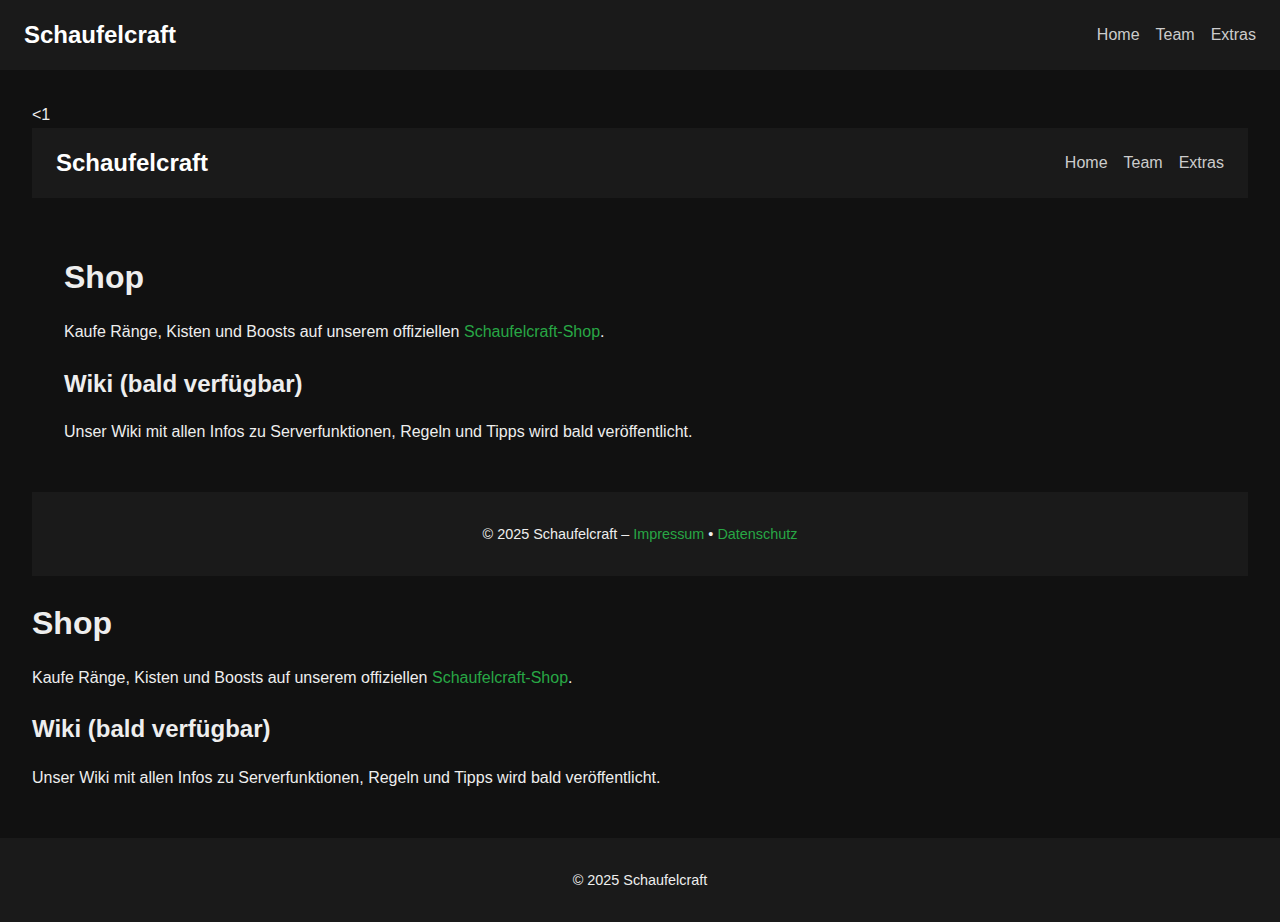
<file: extras.html>
<!DOCTYPE html>
<html lang="de">
<head>
  <meta charset="UTF-8" />
  <meta name="viewport" content="width=device-width, initial-scale=1.0"/>
  <title>Schaufelcraft – Extras</title>
  <link rel="stylesheet" href="styles.css" />
</head>
<body>
  <header>
    <div class="logo"><a href="index.html">Schaufelcraft</a></div>
    <button class="hamburger" id="hamburger">&#9776;</button>
    <nav id="nav-links">
      <a href="index.html">Home</a>
      <a href="team.html">Team</a>
      <a href="extras.html">Extras</a>
    </nav>
  </header>

  <main>
    <1<!DOCTYPE html>
<html lang="de">
<head>
  <meta charset="UTF-8" />
  <meta name="viewport" content="width=device-width, initial-scale=1.0"/>
  <title>Schaufelcraft – Extras</title>
  <link rel="stylesheet" href="styles.css" />
</head>
<body>
  <header>
    <div class="logo"><a href="index.html">Schaufelcraft</a></div>
    <button class="hamburger" id="hamburger">&#9776;</button>
    <nav id="nav-links">
      <a href="index.html">Home</a>
      <a href="team.html">Team</a>
      <a href="extras.html">Extras</a>
    </nav>
  </header>

  <main>
    <section>
      <h1>Shop</h1>
      <p>Kaufe Ränge, Kisten und Boosts auf unserem offiziellen <a href="#">Schaufelcraft-Shop</a>.</p>
    </section>

    <section>
      <h2>Wiki (bald verfügbar)</h2>
      <p>Unser Wiki mit allen Infos zu Serverfunktionen, Regeln und Tipps wird bald veröffentlicht.</p>
    </section>
  </main>

  <footer>
    <p>&copy; 2025 Schaufelcraft – <a href="#">Impressum</a> • <a href="#">Datenschutz</a></p>
  </footer>

  <script>
    document.getElementById("hamburger").addEventListener("click", () => {
      document.getElementById("nav-links").classList.toggle("active");
    });
  </script>
</body>
</html>
      <h1>Shop</h1>
      <p>Kaufe Ränge, Kisten und Boosts auf unserem offiziellen <a href="#">Schaufelcraft-Shop</a>.</p>
    </section>

    <section>
      <h2>Wiki (bald verfügbar)</h2>
      <p>Unser Wiki mit allen Infos zu Serverfunktionen, Regeln und Tipps wird bald veröffentlicht.</p>
    </section>
  </main>

  <footer>
    <p>&copy; 2025 Schaufelcraft</p>
  </footer>

  <script>
    document.getElementById("hamburger").addEventListener("click", () => {
      document.getElementById("nav-links").classList.toggle("active");
    });
  </script>
</body>
</html>
</file>
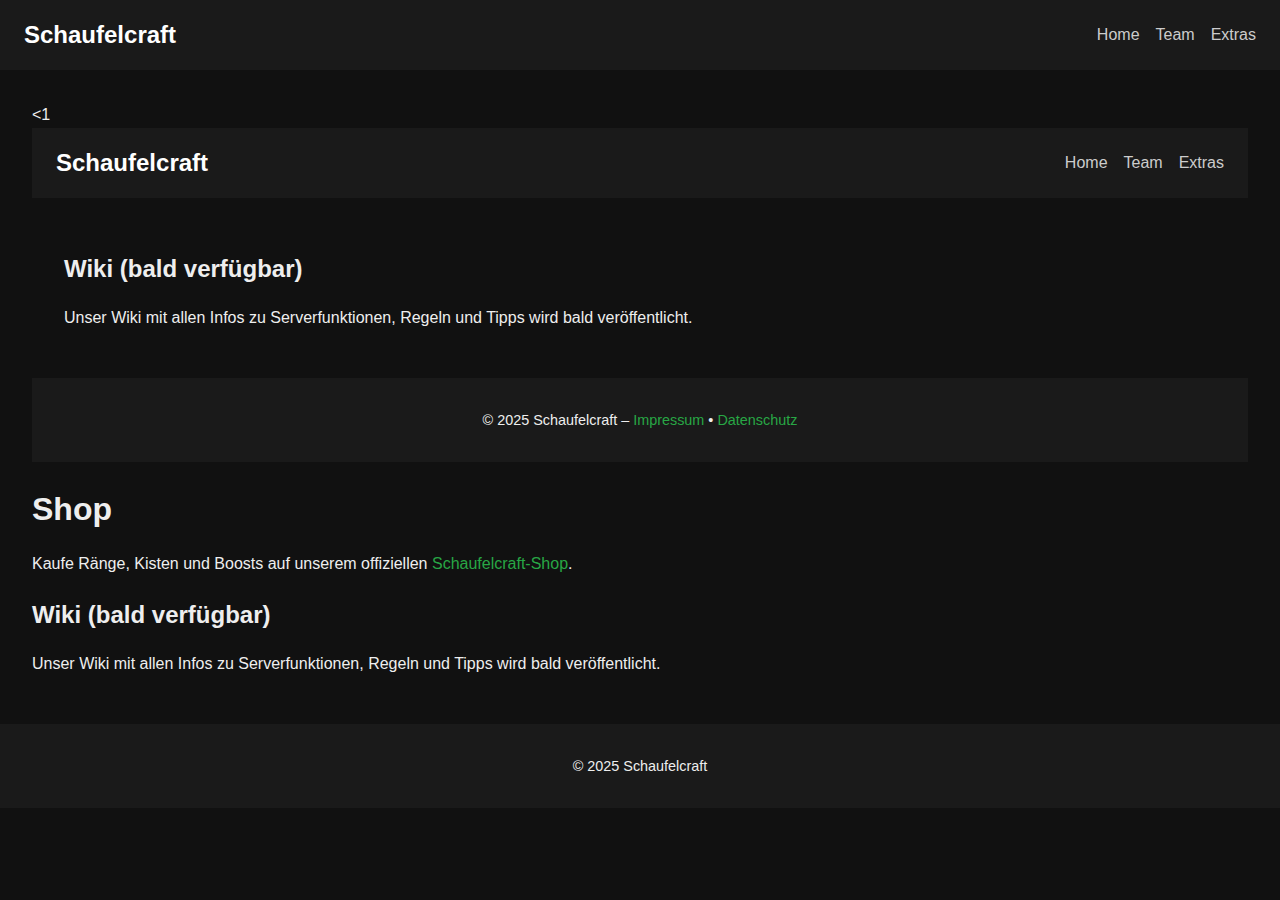
<file: Downloads/extras.html>
<!DOCTYPE html>
<html lang="de">
<head>
  <meta charset="UTF-8" />
  <meta name="viewport" content="width=device-width, initial-scale=1.0"/>
  <title>Schaufelcraft – Extras</title>
  <link rel="stylesheet" href="styles.css" />
</head>
<body>
  <header>
    <div class="logo"><a href="index.html">Schaufelcraft</a></div>
    <button class="hamburger" id="hamburger">&#9776;</button>
    <nav id="nav-links">
      <a href="index.html">Home</a>
      <a href="team.html">Team</a>
      <a href="extras.html">Extras</a>
    </nav>
  </header>

  <main>
    <1<!DOCTYPE html>
<html lang="de">
<head>
  <meta charset="UTF-8" />
  <meta name="viewport" content="width=device-width, initial-scale=1.0"/>
  <title>Schaufelcraft – Extras</title>
  <link rel="stylesheet" href="styles.css" />
</head>
<body>
  <header>
    <div class="logo"><a href="index.html">Schaufelcraft</a></div>
    <button class="hamburger" id="hamburger">&#9776;</button>
    <nav id="nav-links">
      <a href="index.html">Home</a>
      <a href="team.html">Team</a>
      <a href="extras.html">Extras</a>
    </nav>
  </header>

  <main>
    <!--<section>
      <h1>Shop</h1>
      <p>Kaufe Ränge, Kisten und Boosts auf unserem offiziellen <a href="#">Schaufelcraft-Shop</a>.</p>
    </section> -->

    <section>
      <h2>Wiki (bald verfügbar)</h2>
      <p>Unser Wiki mit allen Infos zu Serverfunktionen, Regeln und Tipps wird bald veröffentlicht.</p>
    </section>
  </main>

  <footer>
    <p>&copy; 2025 Schaufelcraft – <a href="#">Impressum</a> • <a href="#">Datenschutz</a></p>
  </footer>

  <script>
    document.getElementById("hamburger").addEventListener("click", () => {
      document.getElementById("nav-links").classList.toggle("active");
    });
  </script>
</body>
</html>
      <h1>Shop</h1>
      <p>Kaufe Ränge, Kisten und Boosts auf unserem offiziellen <a href="#">Schaufelcraft-Shop</a>.</p>
    </section>

    <section>
      <h2>Wiki (bald verfügbar)</h2>
      <p>Unser Wiki mit allen Infos zu Serverfunktionen, Regeln und Tipps wird bald veröffentlicht.</p>
    </section>
  </main>

  <footer>
    <p>&copy; 2025 Schaufelcraft</p>
  </footer>

  <script>
    document.getElementById("hamburger").addEventListener("click", () => {
      document.getElementById("nav-links").classList.toggle("active");
    });
  </script>
</body>
</html>
</file>
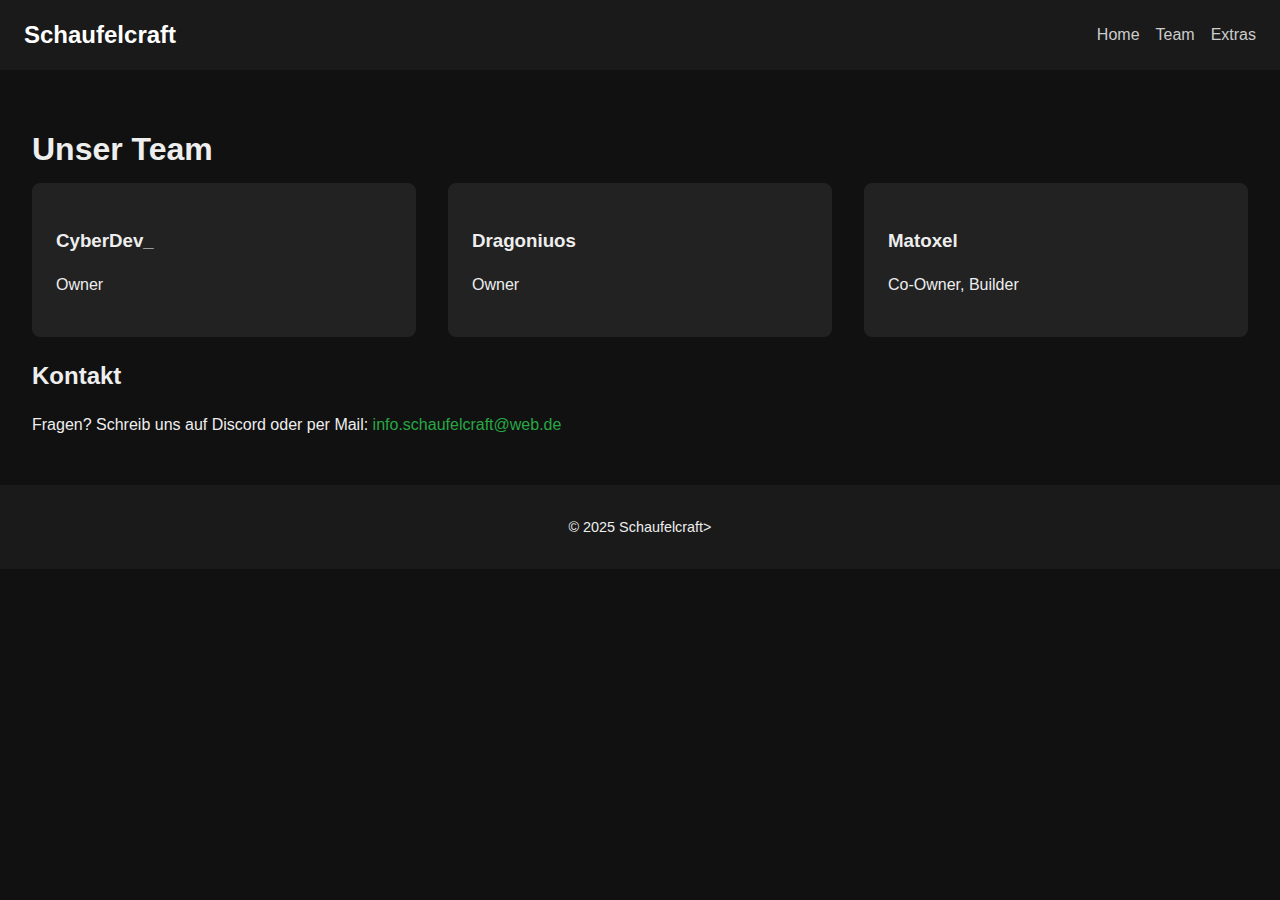
<file: Downloads/team.html>
<!DOCTYPE html>
<html lang="de">
<head>
  <meta charset="UTF-8" />
  <meta name="viewport" content="width=device-width, initial-scale=1.0"/>
  <title>Schaufelcraft – Team</title>
  <link rel="stylesheet" href="styles.css" />
</head>
<body>
  <header>
    <div class="logo"><a href="index.html">Schaufelcraft</a></div>
    <button class="hamburger" id="hamburger">&#9776;</button>
    <nav id="nav-links">
      <a href="index.html">Home</a>
      <a href="team.html">Team</a>
      <a href="extras.html">Extras</a>
    </nav>
  </header>

  <main>
    <section>
      <h1>Unser Team</h1>
      <div class="grid">
        <div class="feature"><h3>CyberDev_</h3><p>Owner</p></div>
        <div class="feature"><h3>Dragoniuos</h3><p>Owner</p></div>
        <div class="feature"><h3>Matoxel</h3><p>Co-Owner, Builder</p></div>
      </div>
    </section>

    <section>
      <h2>Kontakt</h2>
      <p>Fragen? Schreib uns auf Discord oder per Mail: <a href="mailto:info.schaufelcraft@web.de">info.schaufelcraft@web.de</a></p>
    </section>
  </main>

  <footer>
    <p>&copy; 2025 Schaufelcraft></p>
  </footer>

  <script>
    document.getElementById("hamburger").addEventListener("click", () => {
      document.getElementById("nav-links").classList.toggle("active");
    });
  </script>
</body>
</html>
</file>
<file: styles.css>
/* Basis */
body {
  margin: 0;
  font-family: 'Segoe UI', sans-serif;
  background: #111;
  color: #eee;
  line-height: 1.6;
}
a {
  color: #28a745;
  text-decoration: none;
}
h1, h2, h3 {
  margin-bottom: 0.5rem;
}
main {
  padding: 2rem;
}

/* Header */
header {
  display: flex;
  justify-content: space-between;
  align-items: center;
  background: #1a1a1a;
  padding: 1rem 1.5rem;
  position: sticky;
  top: 0;
  z-index: 100;
}
.logo a {
  font-size: 1.5rem;
  font-weight: bold;
  color: white;
}
.logo {
  display: flex;
  align-items: center;
  gap: 0.5rem;
}
.logo-img {
  width: 32px;
  height: 32px;
}
nav {
  display: flex;
  gap: 1rem;
}
nav a {
  color: #ccc;
}
.hamburger {
  background: none;
  border: none;
  color: white;
  font-size: 1.8rem;
  display: none;
}

/* Hero */
.hero {
  background: url("background.jpg") center/cover no-repeat;
  padding: 6rem 2rem;
  text-align: center;
}
.btn {
  display: inline-block;
  margin-top: 1rem;
  padding: 0.75rem 1.5rem;
  background: #28a745;
  color: white;
  border-radius: 5px;
}

/* Grids */
.grid {
  display: grid;
  gap: 2rem;
  grid-template-columns: repeat(auto-fit, minmax(220px, 1fr));
}
.feature {
  background: #222;
  padding: 1.5rem;
  border-radius: 8px;
}
.team-grid {
  display: grid;
  grid-template-columns: repeat(auto-fit, minmax(200px, 1fr));
  gap: 2rem;
  text-align: center;
}
.team-card img {
  border-radius: 8px;
  width: 100px;
  height: 100px;
  background: #333;
  margin-bottom: 0.5rem;
}
/* Animation Team-Skins */
.team-card {
  opacity: 0;
  transform: translateX(-50px);
  animation: slideIn 0.6s ease-out forwards;
}
/* Verzögerung je nach Position */
.team-card:nth-child(1) {
  animation-delay: 0.1s;
}
.team-card:nth-child(2) {
  animation-delay: 0.3s;
}
.team-card:nth-child(3) {
  animation-delay: 0.5s;
}
/* Keyframes */
@keyframes slideIn {
  to {
    opacity: 1;
    transform: translateX(0);
  }
}
/* Footer */
footer {
  background: #1a1a1a;
  text-align: center;
  padding: 1rem;
  font-size: 0.9rem;
}

/* Responsive Menü */
@media (max-width: 768px) {
  nav {
    display: none;
    flex-direction: column;
    background: #1a1a1a;
    position: absolute;
    top: 60px;
    right: 0;
    width: 100%;
    padding: 1rem;
  }
  nav.active {
    display: flex;
  }
  .hamburger {
    display: block;
  }
}
</file>
<file: Downloads/styles.css>
/* Basis */
body {
  margin: 0;
  font-family: 'Segoe UI', sans-serif;
  background: #111;
  color: #eee;
  line-height: 1.6;
}
a {
  color: #28a745;
  text-decoration: none;
}
h1, h2, h3 {
  margin-bottom: 0.5rem;
}
main {
  padding: 2rem;
}

/* Header */
header {
  display: flex;
  justify-content: space-between;
  align-items: center;
  background: #1a1a1a;
  padding: 1rem 1.5rem;
  position: sticky;
  top: 0;
  z-index: 100;
}
.logo a {
  font-size: 1.5rem;
  font-weight: bold;
  color: white;
}
nav {
  display: flex;
  gap: 1rem;
}
nav a {
  color: #ccc;
}
.hamburger {
  background: none;
  border: none;
  color: white;
  font-size: 1.8rem;
  display: none;
}

/* Hero */
.hero {
  background: url("background.jpg") center/cover no-repeat;
  padding: 6rem 2rem;
  text-align: center;
}
.btn {
  display: inline-block;
  margin-top: 1rem;
  padding: 0.75rem 1.5rem;
  background: #28a745;
  color: white;
  border-radius: 5px;
}

/* Grids */
.grid {
  display: grid;
  gap: 2rem;
  grid-template-columns: repeat(auto-fit, minmax(220px, 1fr));
}
.feature {
  background: #222;
  padding: 1.5rem;
  border-radius: 8px;
}

/* Footer */
footer {
  background: #1a1a1a;
  text-align: center;
  padding: 1rem;
  font-size: 0.9rem;
}

/* Responsive Menü */
@media (max-width: 768px) {
  nav {
    display: none;
    flex-direction: column;
    background: #1a1a1a;
    position: absolute;
    top: 60px;
    right: 0;
    width: 100%;
    padding: 1rem;
  }
  nav.active {
    display: flex;
  }
  .hamburger {
    display: block;
  }
}
</file>
